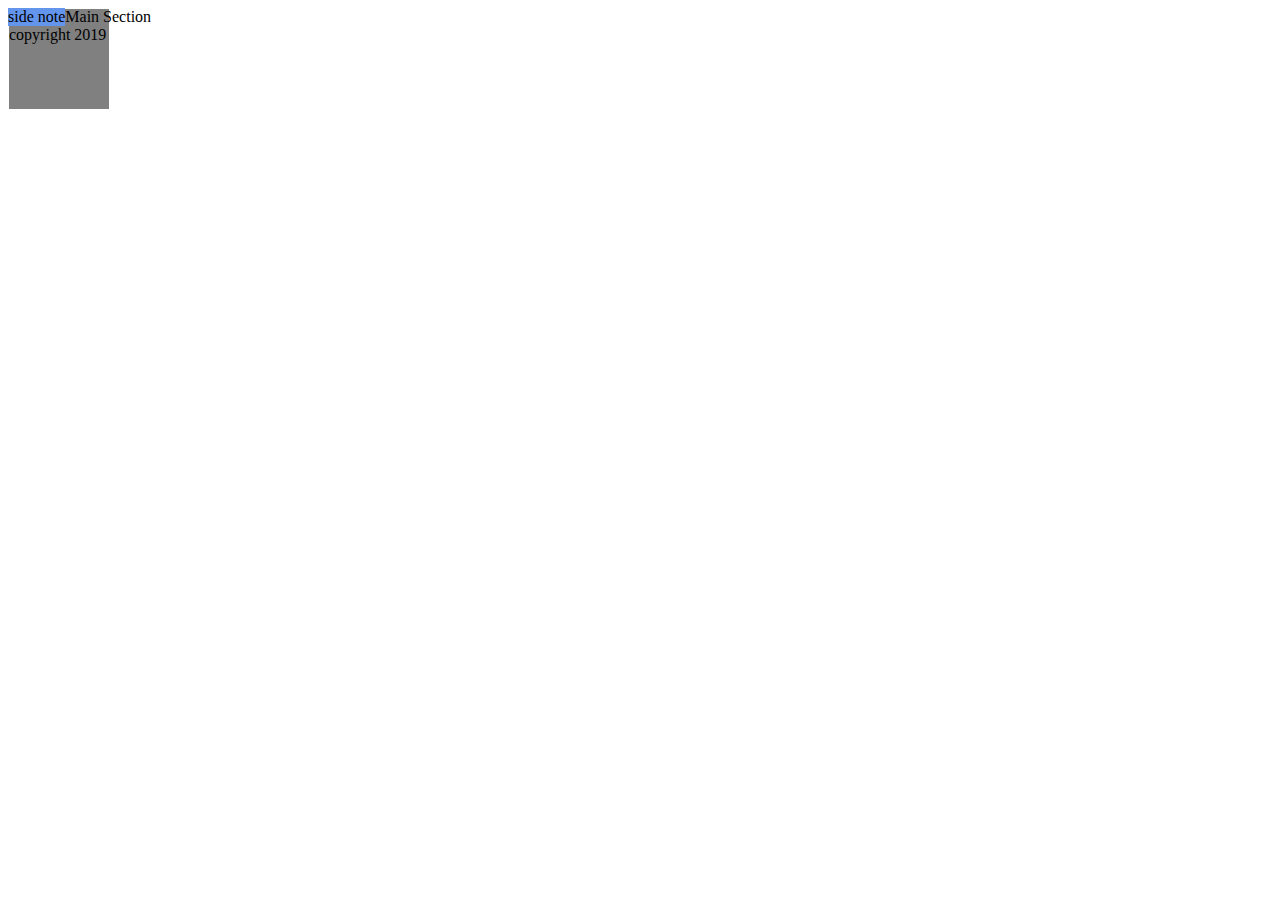
<file: float.html>
<html>
<head>
    <link rel="stylesheet" type="text/css" href="style1.css">
    <link rel="stylesheet" type="text/css" href="float.css">
</head>
<body>
    <div class="clearfix" id="main">
        <aside>side note</aside>
        <main>Main Section</main>
    </div>
    <footer>
        copyright 2019
    </footer>
</body>
</html>
</file>
<file: style1.css>
footer{
    background-color: grey;
    width: 100px;
    height: 100px;
    border: 1px solid white;
}
header{
    background-color: brown;
    border: 1px solid white;
}
#main{
    background-color: red;
}
aside{
    background-color: cornflowerblue
}
</file>
<file: float.css>
clearfix::after{
    display:block;
    clear: both;
    content: " ";

}
aside{
    float:left;
}
main{
    float: left;
}
</file>
